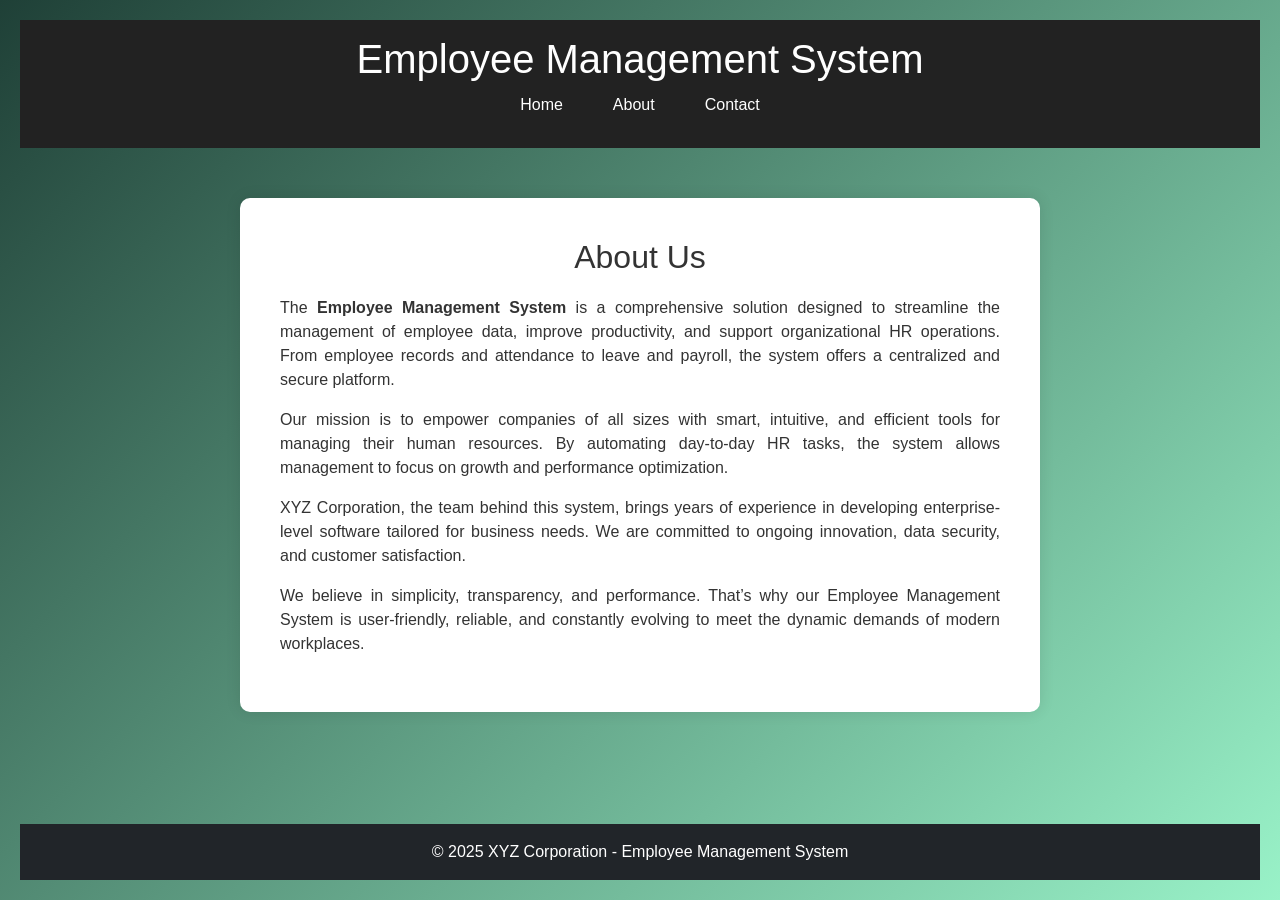
<file: aboutus.html>
<!DOCTYPE html>
<html lang="en">
<head>
  <meta charset="UTF-8" />
  <meta name="viewport" content="width=device-width, initial-scale=1" />
  <title>About Us - Employee Management System</title>
  <link href="https://cdn.jsdelivr.net/npm/bootstrap@5.3.0/dist/css/bootstrap.min.css" rel="stylesheet" />

  <style>
    /* Reset default styles */
    * {
      margin: 0;
      padding: 0;
      box-sizing: border-box;
    }

    body {
      font-family: 'Poppins', sans-serif;
      background: linear-gradient(135deg, #1f4037, #99f2c8);
      color: #333;
      min-height: 100vh;
      padding: 20px;
      display: flex;
      flex-direction: column;
      align-items: center;
    }

    nav {
      width: 100%;
      background: #222;
      padding: 15px 0;
      text-align: center;
    }

    nav h1 {
      color: #fff;
      margin-bottom: 10px;
    }

    #navli {
      list-style-type: none;
      display: flex;
      justify-content: center;
      gap: 20px;
      padding: 0;
    }

    #navli li {
      display: inline;
    }

    #navli a {
      color: white;
      text-decoration: none;
      padding: 10px 15px;
      border-radius: 5px;
      transition: background 0.3s ease-in-out;
    }

    #navli a:hover {
      background: #ff6f61;
    }

    .about-card {
      max-width: 800px;
      margin: 50px auto;
      padding: 40px;
      background-color: white;
      border-radius: 10px;
      box-shadow: 0 0 15px rgba(0, 0, 0, 0.1);
      text-align: justify;
    }

    h2 {
      text-align: center;
      margin-bottom: 20px;
    }

    footer {
      margin-top: auto;
      width: 100%;
    }

    @media (max-width: 768px) {
      #navli {
        flex-wrap: wrap;
        justify-content: center;
      }

      .about-card {
        padding: 20px;
      }
    }
  </style>
</head>
<body>

  <nav>
    <h1>Employee Management System</h1>
    <ul id="navli">
      <li><a href="index.html">Home</a></li>
      <li><a href="aboutus.html" class="active">About</a></li>
      <li><a href="contact.html">Contact</a></li>
    </ul>
  </nav>

  <div class="about-card">
    <h2>About Us</h2>
    <p>
      The <strong>Employee Management System</strong> is a comprehensive solution designed to streamline the management of employee data, improve productivity, and support organizational HR operations. From employee records and attendance to leave and payroll, the system offers a centralized and secure platform.
    </p>
    <p>
      Our mission is to empower companies of all sizes with smart, intuitive, and efficient tools for managing their human resources. By automating day-to-day HR tasks, the system allows management to focus on growth and performance optimization.
    </p>
    <p>
      XYZ Corporation, the team behind this system, brings years of experience in developing enterprise-level software tailored for business needs. We are committed to ongoing innovation, data security, and customer satisfaction.
    </p>
    <p>
      We believe in simplicity, transparency, and performance. That’s why our Employee Management System is user-friendly, reliable, and constantly evolving to meet the dynamic demands of modern workplaces.
    </p>
  </div>

  <footer class="bg-dark text-white text-center py-3">
    &copy; 2025 XYZ Corporation - Employee Management System
  </footer>

  <script src="https://cdn.jsdelivr.net/npm/bootstrap@5.3.0/dist/js/bootstrap.bundle.min.js"></script>
</body>
</html>
</file>
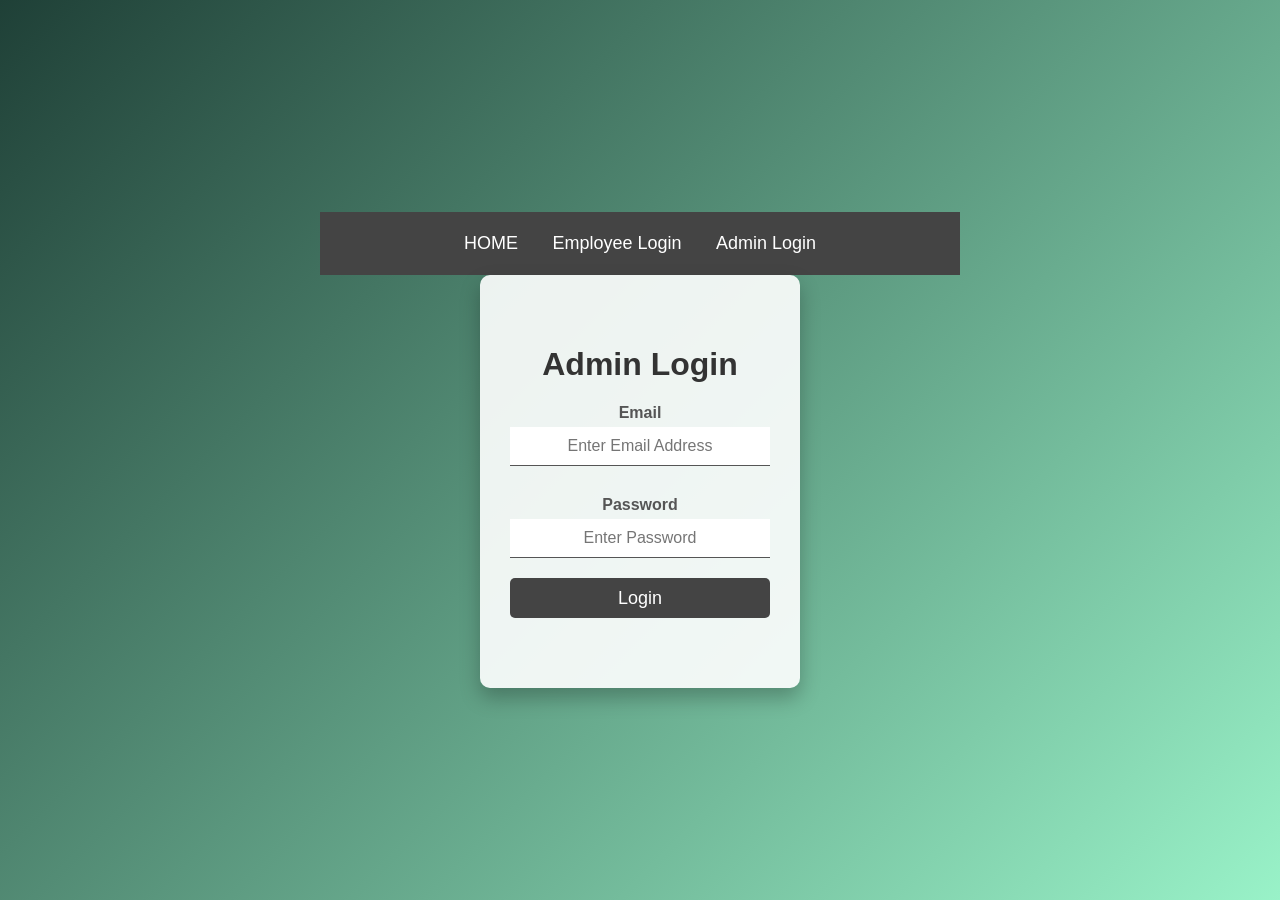
<file: alogin.html>
<!DOCTYPE html>
<html lang="en">
<head>
    <meta charset="UTF-8">
    <meta name="viewport" content="width=device-width, initial-scale=1.0">
    <title>Admin Login | XYZ Corporation</title>
    <style>
        body {
            margin: 0;
            padding: 0;
            font-family: 'Poppins', sans-serif;
            background: linear-gradient(135deg, #1f4037, #99f2c8);
            color: #333;
            display: flex;
            flex-direction: column;
            justify-content: center;
            align-items: center;
            height: 100vh;
        }
        * { box-sizing: border-box; }

        nav {
            width: 50%;
            background: #444;
            padding: 5px 0;
            text-align: center;
        }
        nav h1 { color: #fff; margin: 0; }
        #navli { list-style: none; padding: 0; }
        #navli li { display: inline; margin: 0 15px; }
        #navli a { text-decoration: none; color: #fff; font-size: 18px; }
        .homered { color: red; }

        .loginbox {
            width: 320px;
            background: rgba(255, 255, 255, 0.9);
            padding: 50px 30px;
            text-align: center;
            border-radius: 10px;
            box-shadow: 0 10px 20px rgba(0, 0, 0, 0.25);
            animation: fadeIn 1.5s ease-in-out;
        }
        .loginbox input {
            width: 100%;
            margin-bottom: 20px;
            padding: 10px;
            border: none;
            border-bottom: 1px solid #555;
            outline: none;
            font-size: 16px;
            text-align: center;
        }
		        .loginbox p {
            margin: 10px 0 5px;
            font-weight: bold;
            color: #555;
        }
        .loginbox input[type="submit"] {
            border: none;
            outline: none;
            height: 40px;
            background: #444;
            color: #fff;
            font-size: 18px;
            border-radius: 5px;
            cursor: pointer;
            transition: all 0.3s ease-in-out;
        }
        .loginbox input[type="submit"]:hover {
            background: #ff6f61;
            transform: scale(1.1);
        }

        @keyframes fadeIn {
            from { opacity: 0; transform: scale(0.9); }
            to { opacity: 1; transform: scale(1); }
        }
    </style>
</head>
<body>
    <nav>
        
        <ul id="navli">
            <li><a class="homeblack" href="index.html">HOME</a></li>
            <li><a class="homeblack" href="elogin.html">Employee Login</a></li>
            <li><a class="homered" href="alogin.html">Admin Login</a></li>
        </ul>
    </nav>

    <div class="loginbox">
        <h1>Admin Login</h1>
        <form action="process/aprocess.php" method="POST">
		<p>Email</p>
            <input type="text" name="mailuid" placeholder="Enter Email Address" required>
			<p>Password</p>
            <input type="password" name="pwd" placeholder="Enter Password" required>
            <input type="submit" name="login-submit" value="Login">
        </form>
    </div>
</body>
</html>
</file>
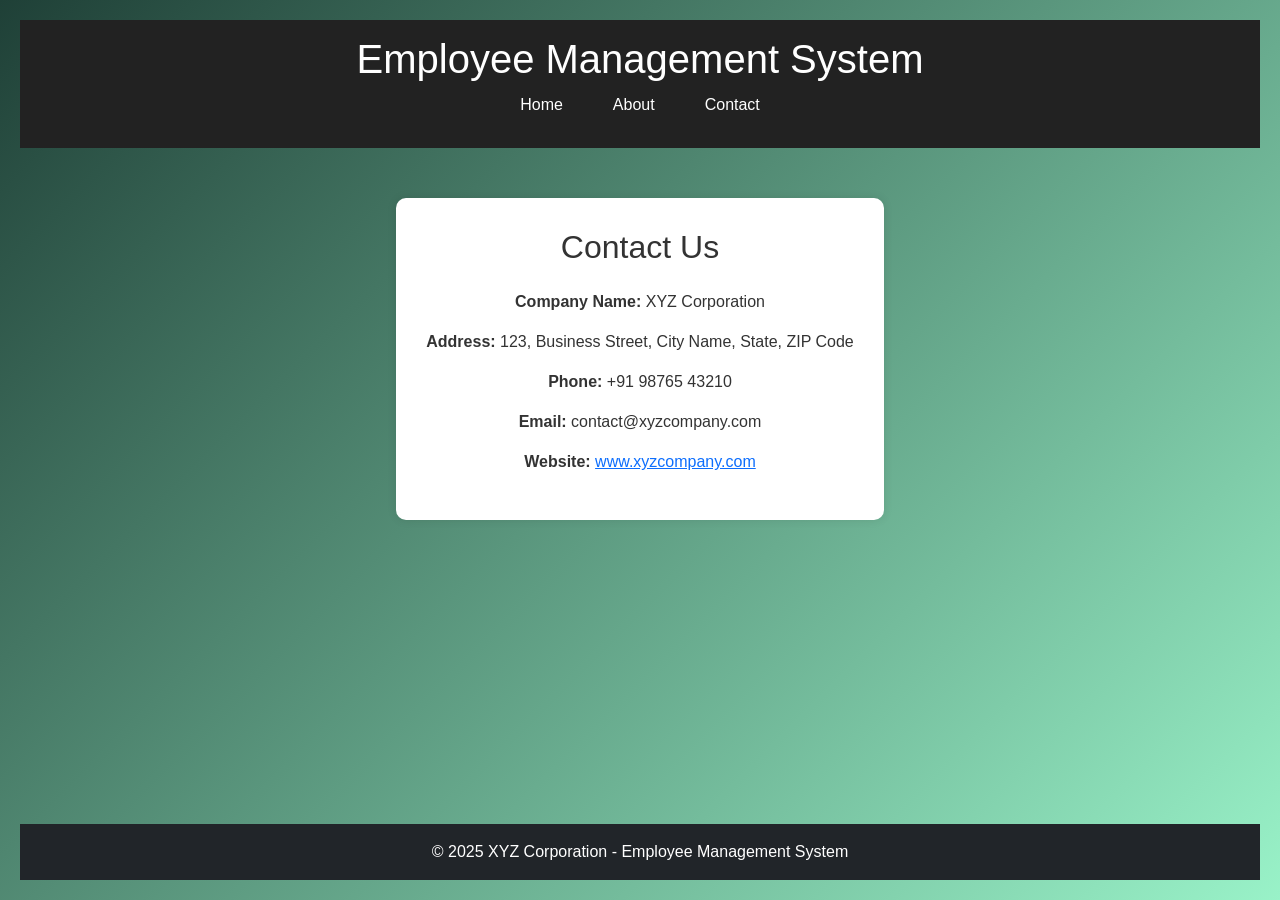
<file: contact.html>
<!DOCTYPE html>
<html lang="en">
<head>
  <meta charset="UTF-8">
  <meta name="viewport" content="width=device-width, initial-scale=1">
  <title>Contact - Employee Management System</title>
  <link href="https://cdn.jsdelivr.net/npm/bootstrap@5.3.0/dist/css/bootstrap.min.css" rel="stylesheet">

  <style>
    /* Reset default styles */
    * {
        margin: 0;
        padding: 0;
        box-sizing: border-box;
    }

    /* Body Styling */
    body {
        font-family: 'Poppins', sans-serif;
        background: linear-gradient(135deg, #1f4037, #99f2c8);
        color: #333;
        display: flex;
        flex-direction: column;
        align-items: center;
        justify-content: flex-start;
        min-height: 100vh;
        padding: 20px;
    }

    /* Navigation Bar */
    nav {
        width: 100%;
        background: #222;
        padding: 15px 0;
        text-align: center;
    }

    nav h1 {
        color: #fff;
        margin-bottom: 10px;
    }

    #navli {
        list-style-type: none;
        display: flex;
        justify-content: center;
        gap: 20px;
        padding: 0;
    }

    #navli li {
        display: inline;
    }

    #navli a {
        color: white;
        text-decoration: none;
        padding: 10px 15px;
        border-radius: 5px;
        transition: background 0.3s ease-in-out;
    }

    #navli a:hover {
        background: #ff6f61;
    }

    /* Contact Card Styling */
    .contact-card {
        max-width: 600px;
        margin: 50px auto;
        padding: 30px;
        background-color: white;
        border-radius: 10px;
        box-shadow: 0 0 10px rgba(0,0,0,0.1);
        text-align: center;
    }

    /* Page Wrapper */
    .page-wrapper {
        width: 100%;
        display: flex;
        justify-content: center;
        padding-top: 50px;
    }

    /* Table Styling */
    table {
        width: 80%;
        border-collapse: collapse;
        margin: 20px auto;
        background: rgba(255, 255, 255, 0.95);
        border-radius: 10px;
        box-shadow: 0 5px 15px rgba(0, 0, 0, 0.2);
        overflow: hidden;
    }

    th, td {
        padding: 12px;
        text-align: center;
        border-bottom: 1px solid #ddd;
    }

    th {
        background: #222;
        color: white;
    }

    tr:hover {
        background-color: #f5f5f5;
    }

    /* Footer */
    footer {
        margin-top: auto;
        width: 100%;
    }

    /* Responsive Design */
    @media (max-width: 768px) {
        #navli {
            flex-wrap: wrap;
            justify-content: center;
        }

        table {
            width: 95%;
        }

        th, td {
            padding: 10px;
            font-size: 14px;
        }
    }
  </style>
</head>
<body>

  <nav>
    <h1>Employee Management System</h1>
    <ul id="navli">
      <li><a href="index.html">Home</a></li>
      <li><a href="about.html">About</a></li>
      <li><a href="contact.html" class="active">Contact</a></li>
    </ul>
  </nav>

  <div class="contact-card">
    <h2>Contact Us</h2>
    <p class="mt-4"><strong>Company Name:</strong> XYZ Corporation</p>
    <p><strong>Address:</strong> 123, Business Street, City Name, State, ZIP Code</p>
    <p><strong>Phone:</strong> +91 98765 43210</p>
    <p><strong>Email:</strong> contact@xyzcompany.com</p>
    <p><strong>Website:</strong> <a href="https://www.xyzcompany.com" target="_blank">www.xyzcompany.com</a></p>
  </div>

  <footer class="bg-dark text-white text-center py-3">
    &copy; 2025 XYZ Corporation - Employee Management System
  </footer>

  <script src="https://cdn.jsdelivr.net/npm/bootstrap@5.3.0/dist/js/bootstrap.bundle.min.js"></script>
</body>
</html>
</file>
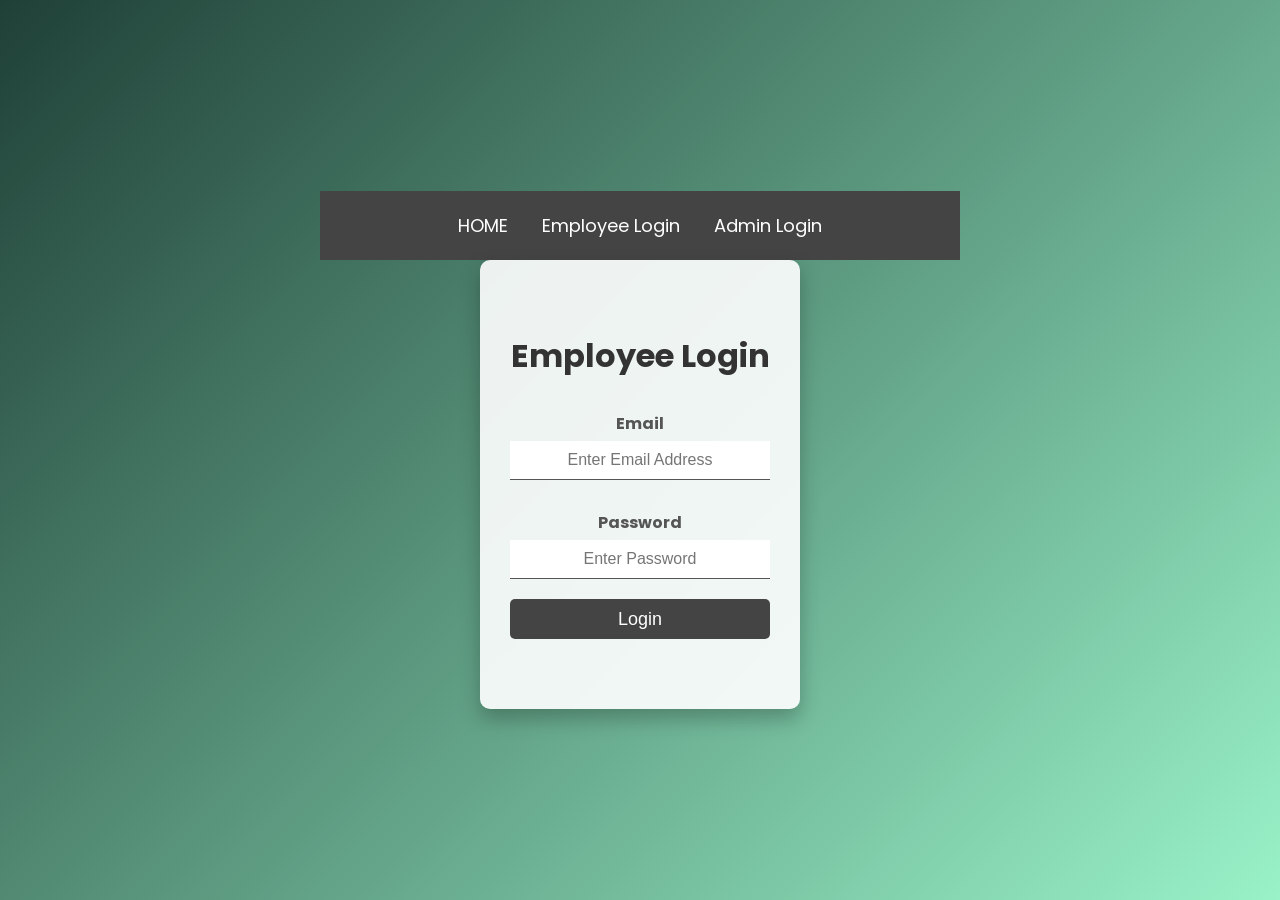
<file: elogin.html>
<!DOCTYPE html>
<html>
<head>
    <title>Log In | XYZ Corporation</title>
    <link href="https://fonts.googleapis.com/css?family=Poppins" rel="stylesheet">
    <style>
        /* General Reset */
        body {
            margin: 0;
            padding: 0;
            font-family: 'Poppins', sans-serif;
            background: linear-gradient(135deg, #1f4037, #99f2c8);
            color: #333;
            display: flex;
            flex-direction: column;
            justify-content: center;
            align-items: center;
            height: 100vh;
        }
        
        * {
            box-sizing: border-box;
        }
        
        /* Navigation */
        nav {
            width: 50%;
            background: #444;
            padding: 5px 0;
            text-align: center;
        }
        nav h1 {
            color: #fff;
            margin: 0;
        }
        
        #navli {
            list-style: none;
            padding: 0;
        }
        #navli li {
            display: inline;
            margin: 0 15px;
        }
        #navli a {
            text-decoration: none;
            color: #fff;
            font-size: 18px;
        }
        .homered {
            color: red;
        }
        
        /* Login Box */
        .loginbox {
            width: 320px;
            background: rgba(255, 255, 255, 0.9);
            color: #333;
            display: flex;
            flex-direction: column;
            align-items: center;
            justify-content: center;
            box-sizing: border-box;
            padding: 50px 30px;
            text-align: center;
            border-radius: 10px;
            box-shadow: 0 10px 20px rgba(0, 0, 0, 0.25);
            animation: fadeIn 1.5s ease-in-out;
        }
        .loginbox p {
            margin: 10px 0 5px;
            font-weight: bold;
            color: #555;
        }
        .loginbox input {
            width: 100%;
            margin-bottom: 20px;
            padding: 10px;
            border: none;
            border-bottom: 1px solid #555;
            outline: none;
            font-size: 16px;
            text-align: center;
        }
        .loginbox input[type="submit"] {
            border: none;
            outline: none;
            height: 40px;
            background: #444;
            color: #fff;
            font-size: 18px;
            border-radius: 5px;
            cursor: pointer;
            transition: all 0.3s ease-in-out;
        }
        .loginbox input[type="submit"]:hover {
            background: #ff6f61;
            transform: scale(1.1);
        }
        
        /* Animations */
        @keyframes fadeIn {
            from {
                opacity: 0;
                transform: scale(0.9);
            }
            to {
                opacity: 1;
                transform: scale(1);
            }
        }
    </style>
</head>
<body>
    <nav>
        
        <ul id="navli">
            <li><a class="homeblack" href="index.html">HOME</a></li>
            <li><a class="homered" href="elogin.html">Employee Login</a></li>
            <li><a class="homeblack" href="alogin.html">Admin Login</a></li>
        </ul>
    </nav>
    <div class="loginbox">
        <h1>Employee Login</h1>
        <form action="process/eprocess.php" method="POST">
            <p>Email</p>
            <input type="text" name="mailuid" placeholder="Enter Email Address" required>
            <p>Password</p>
            <input type="password" name="pwd" placeholder="Enter Password" required>
            <input type="submit" name="login-submit" value="Login">
        </form>
    </div>
</body>
</html>
</file>
